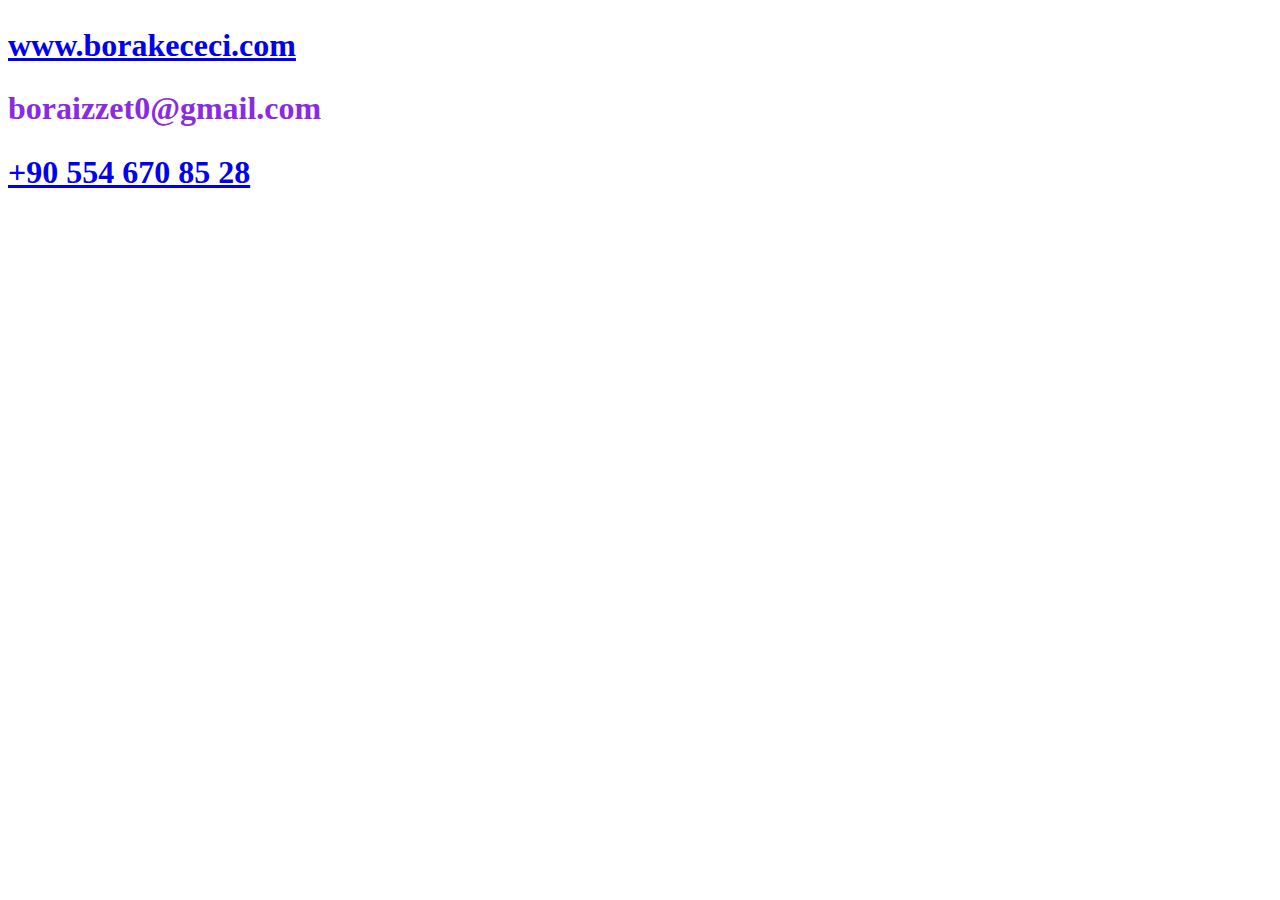
<file: contact.html>
<!DOCTYPE html>
<html lang="tr">
<head>
    <meta charset="UTF-8">
    <meta http-equiv="X-UA-Compatible" content="IE=edge">
    <meta name="viewport" content="width=device-width, initial-scale=1.0">
    <title>İletisim</title>
    <style>
        h2
            {
                color: blueviolet;
                font-size: 32px;

            }

    </style>
</head>
<body>

        <h2><a href="https://borakececi.com"> www.borakececi.com </h2>
        <h2><a href="mailto:m.boraizzet0@gmail.com"></a> boraizzet0@gmail.com</h2>
        <h2><a href="tel:+905546708528">+90 554 670 85 28</a></h2>
</body>
</html>
</file>
